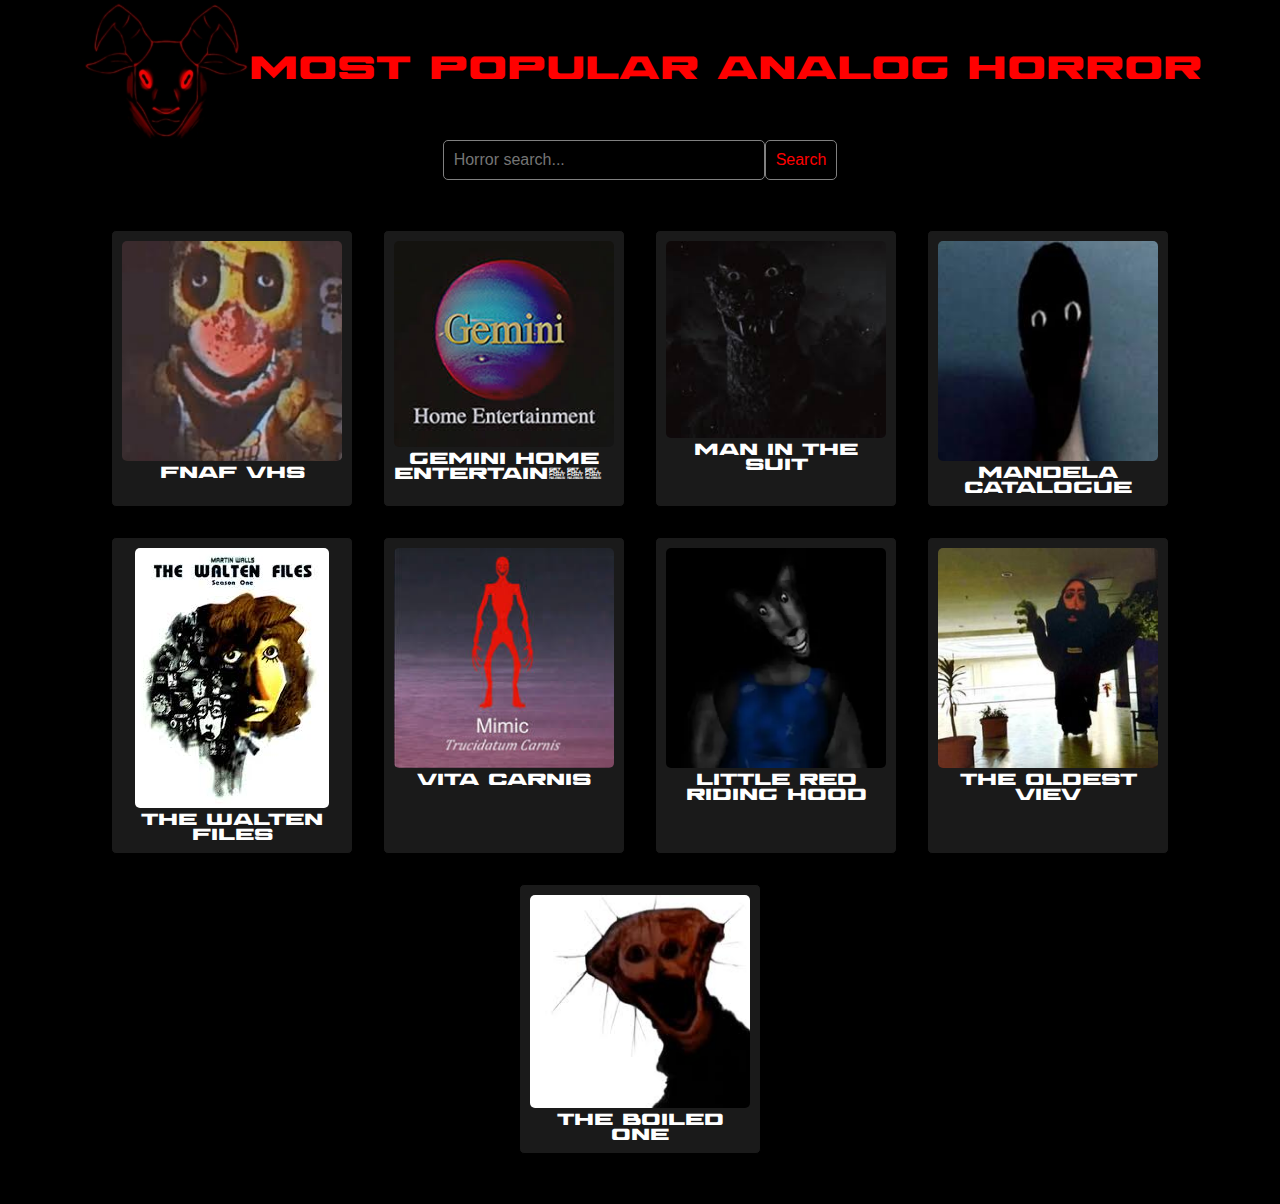
<file: index.html>
<!DOCTYPE html>
<html lang="ru">
<head>

    <meta charset="UTF-8">
    <meta name="viewport" content="width=device-width, initial-scale=1.0">
    <link rel="stylesheet" href="./style.css">
    <title>Analog Horror</title>

</head>

<body>

    <header class="header">
        <img src="./images/pstlogo.jpg" alt="Logo" class="logo">
        <h1 class="site-title">Most Popular Analog Horror</h1>
    </header>

    <div class="search-container">
        <input type="text" id="search-input" placeholder="Horror search..." />
        <button id="search-button">Search</button>
    </div>

    <div class="container">
        <div class="block">
            <a href="https://youtu.be/UMivu7Xjdf8?si=vgznOTQofttU5UkW" target="_blank">
                <img src="./images/FNAFVHS.jpg" alt="fnafvhs">
                <p>Fnaf VHS</p>
            </a>
        </div>

        <div class="block">
            <a href="https://youtu.be/vyDvpwpRPM4?si=y6D0bQq1_dBuCyTx" target="_blank">
                <img src="./images/gemiihome.jpg" alt="geminihome">
                <p>Gemini Home entertainment</p>
            </a>
        </div>

        <div class="block">
            <a href="https://youtu.be/9NZDM5wAwpw?si=rKB_yz1PPI7_LbvK" target="_blank">
                <img src="./images/godzillaman.jpg" alt="godzi">
                <p>Man in the suit</p>
            </a>
        </div>

        <div class="block">
            <a href="https://youtu.be/q0EpOiu8YkI?si=PN5EYyM0Xv7wK8ha" target="_blank">
                <img src="./images/MK.jpg" alt="Mandela catalogue">
                <p>Mandela catalogue</p>
            </a>
        </div>

        <div class="block">
            <a href="https://youtu.be/uShQXE1Dla8?si=4vtDVLJ7IpkxP6rD" target="_blank">
                <img src="./images/waltenfiles.jpg" alt="thewaltenfiles">
                <p>The Walten Files</p>
            </a>
        </div>

        <div class="block">
            <a href="https://youtu.be/xNc-jv3d2o0?si=RVfUKuoasUKJUqkm" target="_blank">
                <img src="./images/vitacarnis.jpg" alt="vitacarnis">
                <p>Vita Carnis</p>
            </a>
    </div>

    <div class="block">
        <a href="https://youtu.be/F3MlRuEyWyo?si=WVSLGDOZy0vfsotg" target="_blank">
            <img src="./images/littleredridinghood.webp" alt="littleredridinghood">
            <p>Little Red Riding Hood</p>
            </a>
    </div>

    <div class="block">
        <a href="https://youtu.be/9DYOG1RuJ4w?si=cz0CamjG6dI3Ii8s" target="_blank">
            <img src="./images/theoldestviev.jpg" alt="theoldestviev">
            <p>The Oldest Viev</p>
            </a>
    </div>

    <div class="block">
        <a href="https://youtu.be/rkbIjuVZ_54?si=dIswzGbXuAnhIX-e" target="_blank">
            <img src="./images/theboiledone.jpg" alt="theboiledone">
            <p>The Boiled One</p>
            </a>
    </div>
    
    <script src="search.js"></script>
</body>
</html>
</file>
<file: style.css>
@font-face {
    font-family: 'Palui SP';
    src: url('./fonts/PaluiSPDemo-Bold.ttf') format('truetype'); 
}

@font-face {
    font-family: 'Menlo-Regular';
    src: url('./fonts/Menlo-Regular.ttf') format('truetype');
}

body {
    font-family: 'Palui SP', sans-serif;
    background-color: #000;
    margin: 0;
    padding: 20px;
}

.search-container {
    display: flex;
    justify-content: center;
    margin: 20px 0;
}

#search-input, #search-button {
    padding: 10px;
    font-size: 16px;
    cursor: pointer;
    background-color: black;
    color: red;
    border: 1px solid gray;
    border-radius: 5px;
}

#search-input {
    width: 300px; /*Ширина поля поиска*/
}

.header {
    display: flex;
    justify-content: center;
    align-items: center;
    height: 100px;
    background-color: #000;
    color: rgb(255, 0, 0);
}

.logo {
    height: 170px; /*Высота логотипа на десктопах*/
}

.container {
    display: flex;
    flex-wrap: wrap;
    justify-content: center;
    gap: 10px;
    padding: 20px;
}

.block {
    background-color: #1a1a1a;
    border: 1px solid #000;
    border-radius: 5px;
    margin: 10px;
    padding: 10px;
    width: calc(20% - 20px);
    box-shadow: 0 2px 5px rgba(0, 0, 0, 0.1);
    text-align: center;
    overflow: hidden;
}

.block img {
    max-width: 100%;
    height: auto;
    border-radius: 5px;
    display: block;
    margin: 0 auto;
}

.block p {
    margin: 5px 0 0;
    overflow: hidden;
    text-overflow: ellipsis;
}

.block a {
    color: white;
    text-decoration: none;
}

.block a:hover, .block a:focus {
    color: red;
}

::selection {
    background-color: #ff0000;
    color: aliceblue;
}

@media (max-width: 1200px) {
    .block { width: calc(25% - 20px); }
}

@media (max-width: 992px) {
    .block { width: calc(33.333% - 20px); }
}

@media (max-width: 768px) {
    .block { width: 100%; }
    .header {
        height: 80px;
        padding: 10px;
    }
    .header h1 {
        font-size: 1.5em;
    }
    .logo {
        height: 140px; /*Лого на планшетах*/
        width: 80%;
    }
}

@media (max-width: 480px) {
    .header {
        height: 60px; /*Уменьшение высоты заголовка на мобильных устройствах*/
        padding: 5px;
    }
    .header h1 {
        font-size: 1.2em; /*Уменьшение размер шрифта заголовка*/
    }
    .logo {
        height: 100px; /*Высота лого на мобилках*/
        width: 70%;
    }
}
</file>
